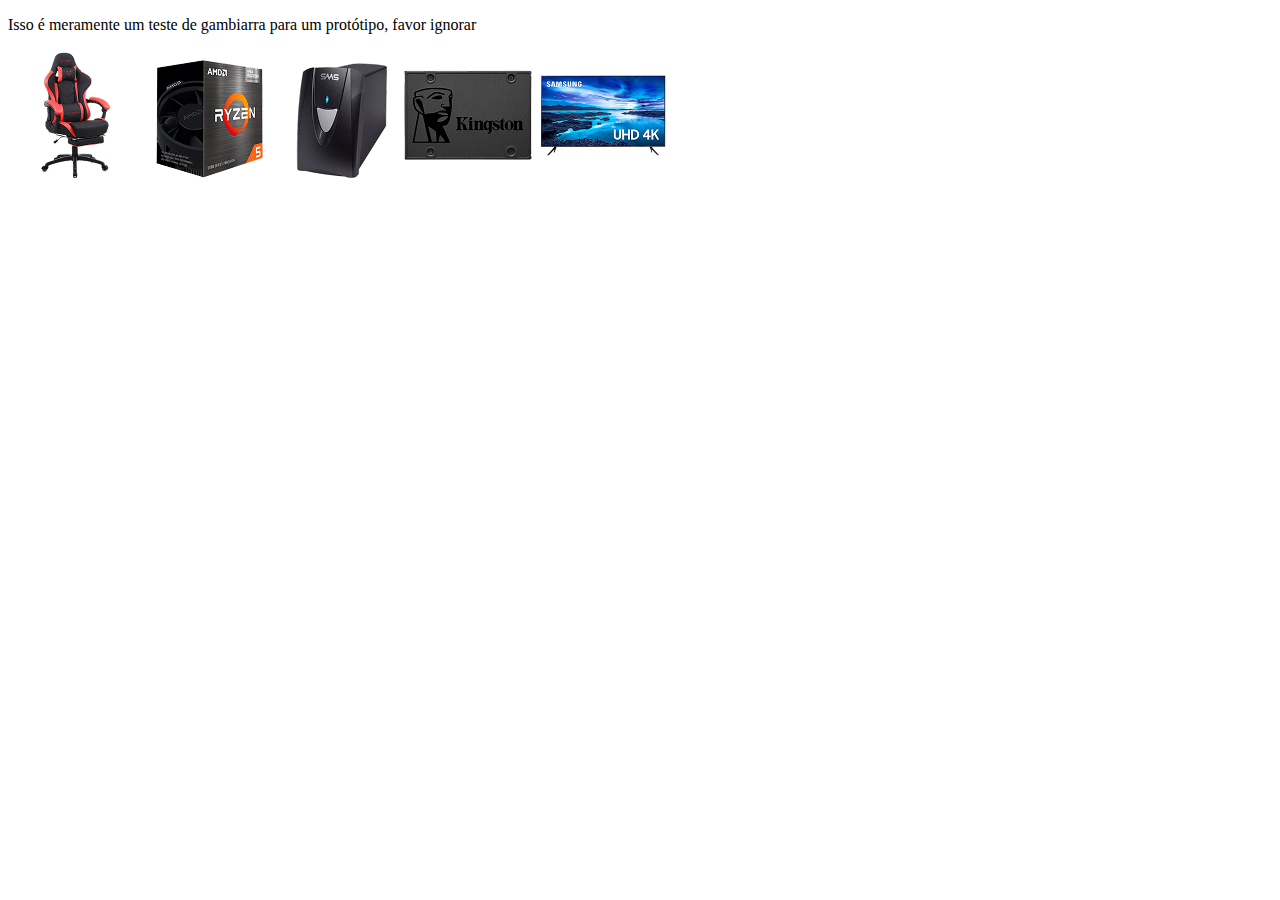
<file: gecco.html>
<!DOCTYPE html>
<html lang="en">
<head>
    <meta charset="UTF-8">
    <meta name="viewport" content="width=device-width, initial-scale=1.0">
    <title>Gecco</title>
</head>
<body>
    <p>Isso é meramente um teste de gambiarra para um protótipo, favor ignorar</p>
    <img src="img/gecco/chair.png" alt="">
    <img src="img/gecco/cpu.png" alt="">
    <img src="img/gecco/nobreak.png" alt="">
    <img src="img/gecco/ssd.png" alt="">
    <img src="img/gecco/tv.png" alt="">
</body>
</html>
</file>
